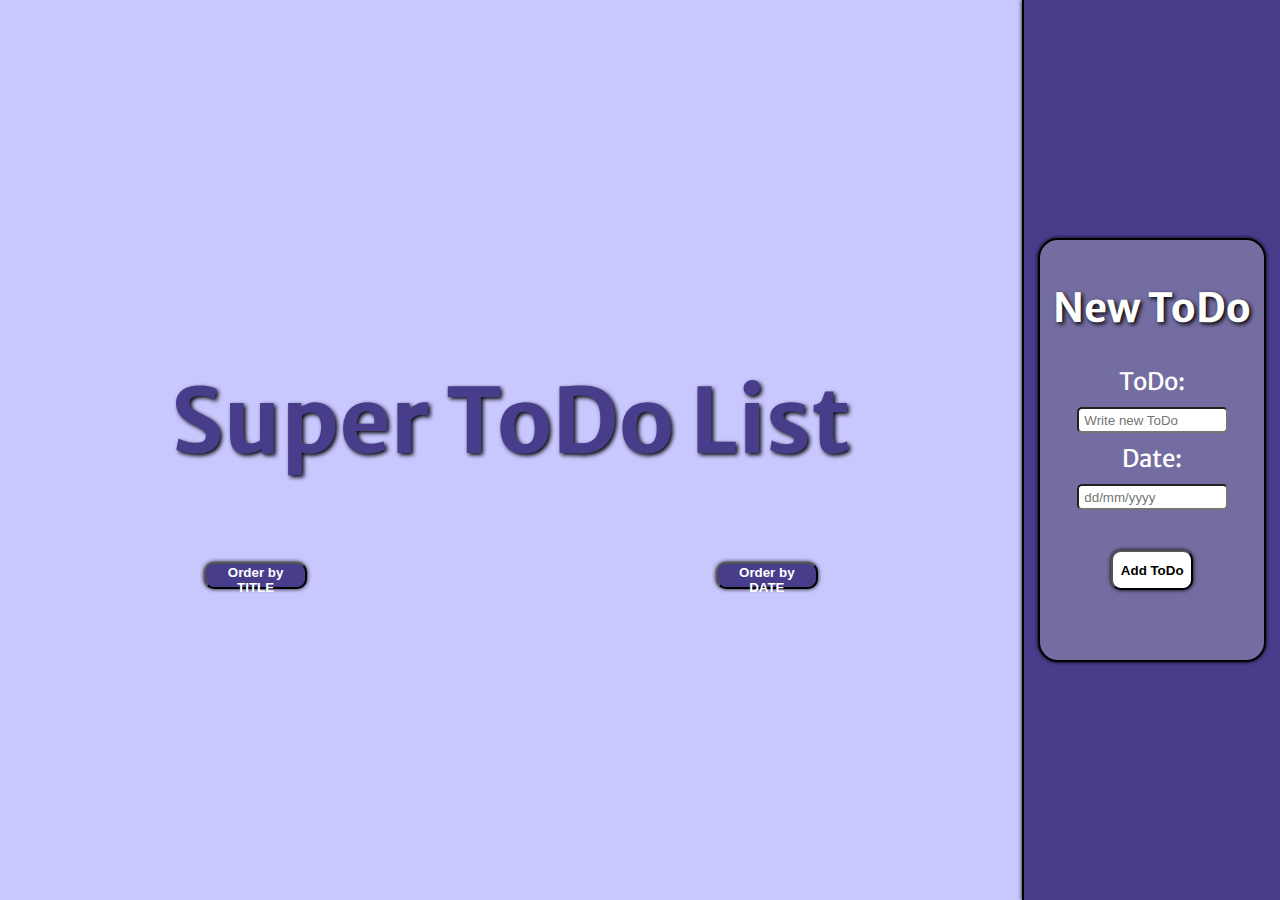
<file: index.html>
<!DOCTYPE html>
<html lang="en">
<head>
    <link rel="stylesheet" href="./style.css">
    <meta charset="UTF-8">
    <meta http-equiv="X-UA-Compatible" content="IE=edge">
    <meta name="viewport" content="width=device-width, initial-scale=1.0">
    <title>Async Programming</title>
</head>
<body>
    <main>
        <div id="main-box">
            <h2 id="list-name"></h2>
            <div class="order-box">
                <button id="order-title-btn" onclick="orderByTitle()">Order by TITLE</button>
                <button id="order-date-btn" onclick="orderByCreationDate()">Order by DATE</button>
            </div>
            <ul id="todo-list">

                    <!-- <li class="todo-li">
                        <span class="todo-title">dare da mangiare al cane</span>
                        <span class="todo-date">12/04/2023</span>

                    </li> -->

            </ul>
        </div>
        <div id="aside">
            <div class="add-box">
                <h2>New ToDo</h2>
                <span>ToDo:</span><br>
                <input type="text" placeholder=" Write new ToDo"><br>
                <span>Date:</span><br>
                <input type="text" placeholder=" dd/mm/yyyy"><br>
                <button id="add-button">Add ToDo</button>
            </div>
        </div>
    </main>
</body>
<script src="./dataService.js"></script>
<script src="./model/todo.js"></script>
<script src="./model/todolist.js"></script>
<script src="./app.js"></script>
</html>
</file>
<file: style.css>
@import url('https://fonts.googleapis.com/css2?family=Merriweather+Sans:ital,wght@0,300;0,400;0,500;0,600;0,700;0,800;1,300;1,400;1,500;1,600;1,700;1,800&display=swap');

body {
    width: 100%;
    background-color: rgb(200, 200, 255);
    margin: 0px;
    padding: 0px;
    font-family: Merriweather Sans, sans-serif;
}

main {
    display: flex;
}

#main-box {
    width: 80%;
    height: auto;
    display: flex;
    flex-direction: column;
    justify-content: center;
}

#todo-list {
    width: 100%;
    padding: 0px;
}

#todo-title{
    font-weight: bold;
    font-size: xx-large;
}

#todo-date{
    color: #515151;
    font-size: x-large;
    margin-bottom: 10px;
}

.todo-title{
    font-weight: bold;
    font-size: xx-large;
}

.todo-date{
    color: #515151;
    font-size: x-large;
    margin-bottom: 10px;
}

#list-name {
    font-size: 90px;
    text-align: center;
    color: darkslateblue;
    text-shadow: 2px 2px 4px black;
}

.todo-li{
    display: flex;
    flex-direction: column;
    border-style: solid;
    border-width: 2px;
    border-radius: 10px;
    padding: 20px;
    background-color: #e2e2e2;
    width: 70%;
    margin: 30px auto;
    box-shadow: 0 0 4px 0 black;
    text-align: center;
}

.todo-li:hover {
    box-shadow: none;
}

.remove-btn {
    width: 80px;
    float: right;
    background-color: rgb(116, 109, 161);
    border-radius: 10px;
    cursor: pointer;
    font-size: 13px;
    font-weight: bold;
    margin: auto;
    box-shadow: 0 0 4px 0 black;
}

.remove-btn:active {
    box-shadow: none;
}

span {
    margin: 5px;
}

#aside {
    width: 20%;
    height: 100vh;
    background-color: darkslateblue;
    border-left: 2px solid black;
    box-shadow: 0 0 4px 0 black;
    position: sticky;
    top: 0px;
    display: flex;
    justify-content: center;
    align-items: center;
}

.add-box {
    width: 80%;
    height: 400px;
    padding: 10px;
    text-align: center;
    border: 2px solid black;
    border-radius: 20px;
    background-color: rgb(116, 109, 161);
    box-shadow: 0 0 4px 0 black;
    color: white;
    font-size: x-large;
}

h2 {
    font-size: 40px;
    text-shadow: 2px 2px 4px black;
}

input {
    width: 70%;
    height: 20px;
    border-radius: 5px;
    margin: 10px;
}

#add-button {
    width: 40%;
    height: 10%;
    border-radius: 10px;
    margin-top: 30px;
    font-weight: bold;
    box-shadow: 0 0 4px 0 black;
    cursor: pointer;
    background-color: white;
}

#add-button:active {
    box-shadow: none;
}

.order-box {
    width: 100%;
    height: 3%;
    display: flex;
    justify-content: center;
}

#order-title-btn, #order-date-btn {
    width: 10%;
    height: 100%;
    border-radius: 10px;
    margin-top: 30px;
    font-weight: bold;
    box-shadow: 0 0 4px 0 black;
    cursor: pointer;
    background-color: darkslateblue;
    color: white;
    margin: 10px auto;
}

.complete-button, .delete-button {
    width: 100px;
    height: 26px;
    margin: 5px auto;
    font-weight: bold;
    box-shadow: 0 0 4px 0 black;
    cursor: pointer;
    background-color: darkslateblue;
    color: white;
    border-radius: 5px;
}

.todo-li-true {
    display: flex;
    flex-direction: column;
    border-style: solid;
    border-width: 2px;
    border-radius: 10px;
    padding: 20px;
    background-color: darkslateblue;
    color: white;
    width: 70%;
    margin: 30px auto;
    box-shadow: 0 0 4px 0 black;
    text-align: center;
}

.todo-li-true:hover {
    box-shadow: none;
}

#todo-date-true {
    color: white;
    font-size: x-large;
    margin-bottom: 10px;
}

.complete-button-true, .delete-button-true {
    width: 100px;
    height: 26px;
    margin: 5px auto;
    font-weight: bold;
    box-shadow: 0 0 4px 0 black;
    cursor: pointer;
    background-color: white;
    color: darkslateblue;
    border-radius: 5px;
}
</file>
